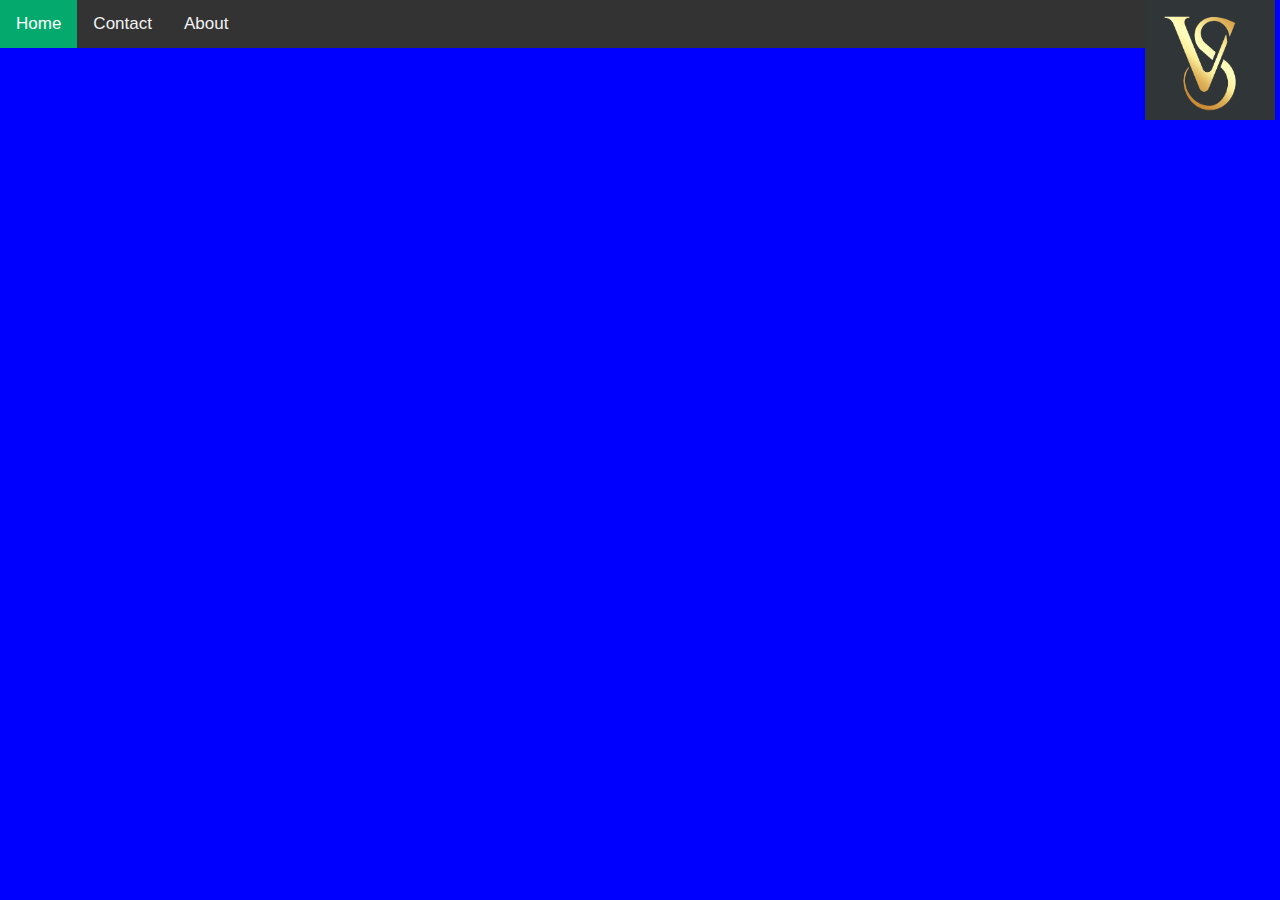
<file: about.html>
<!DOCTYPE html>
<html>
<body style="background-color:blue;">
<img style='height: 120px; width:130px; margin-right:5px;float:right' src='logo vs.png'/>
</body>
<head>
<meta name="viewport" content="width=device-width, initial-scale=1">
<style>
body {
  margin: 0;
  font-family: Arial, Helvetica, sans-serif;
}

.topnav {
  overflow: hidden;
  background-color: #333;
}

.topnav a {
  float: left;
  color: #f2f2f2;
  text-align: center;
  padding: 14px 16px;
  text-decoration: none;
  font-size: 17px;
}

.topnav a:hover {
  background-color: #ddd;
  color: black;
}

.topnav a.active {
  background-color: #04AA6D;
  color: white;
}
</style>
</head>
<body>

<div class="topnav">
  <a class="active" href="index.html">Home</a>
  <a href="contact.html">Contact</a>
  <a href="about.html">About</a>
</div>

<div style="padding-left:16px">
  </div>

</body>
</html>
</file>
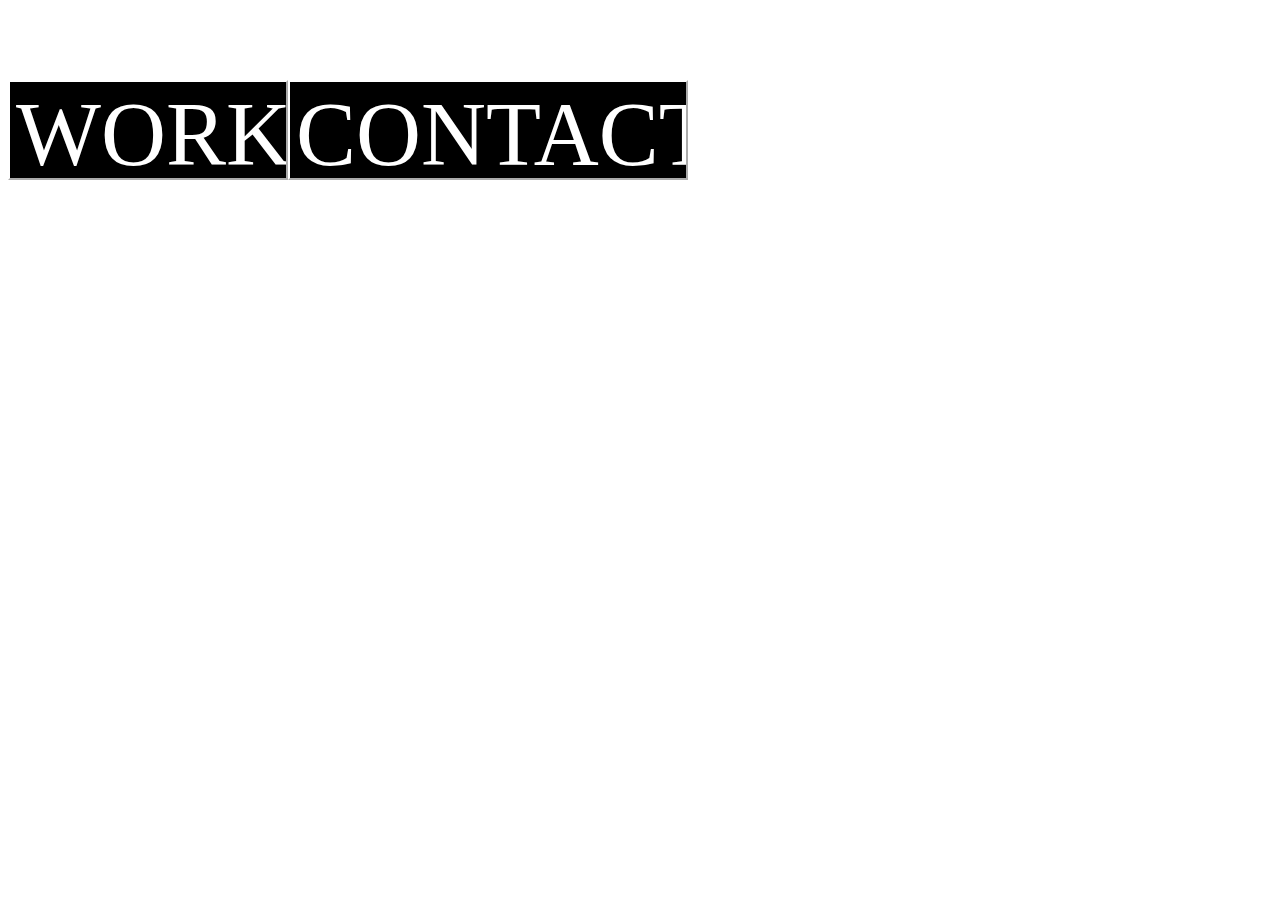
<file: contact.html>
<!DOCTYPE html>
<html>
<body style="background-color:white;">
</body>
</html>
<html>
<body>
</br>
</br>
</br>
</br>
<form action="index.html">
<input type="submit"style"height:25px: width:260px" value="WORK"style="width:280px;height:100px;font-size:90px;border-color:white;font-family:Geometr415 Blk BT;background-color:black;color:white;font-style:bold;float:left"/>
</form>
<form action="contact.html">
<input type="submit"style"height:25px: width:325px" value="CONTACT"style="width:400px;height:100px;font-size:90px;border-color:white;font-family:Geometr415 Blk BT;background-color:black;color:white;font-style:bold;float:left"/>
</form>
</body>
</html>
</file>
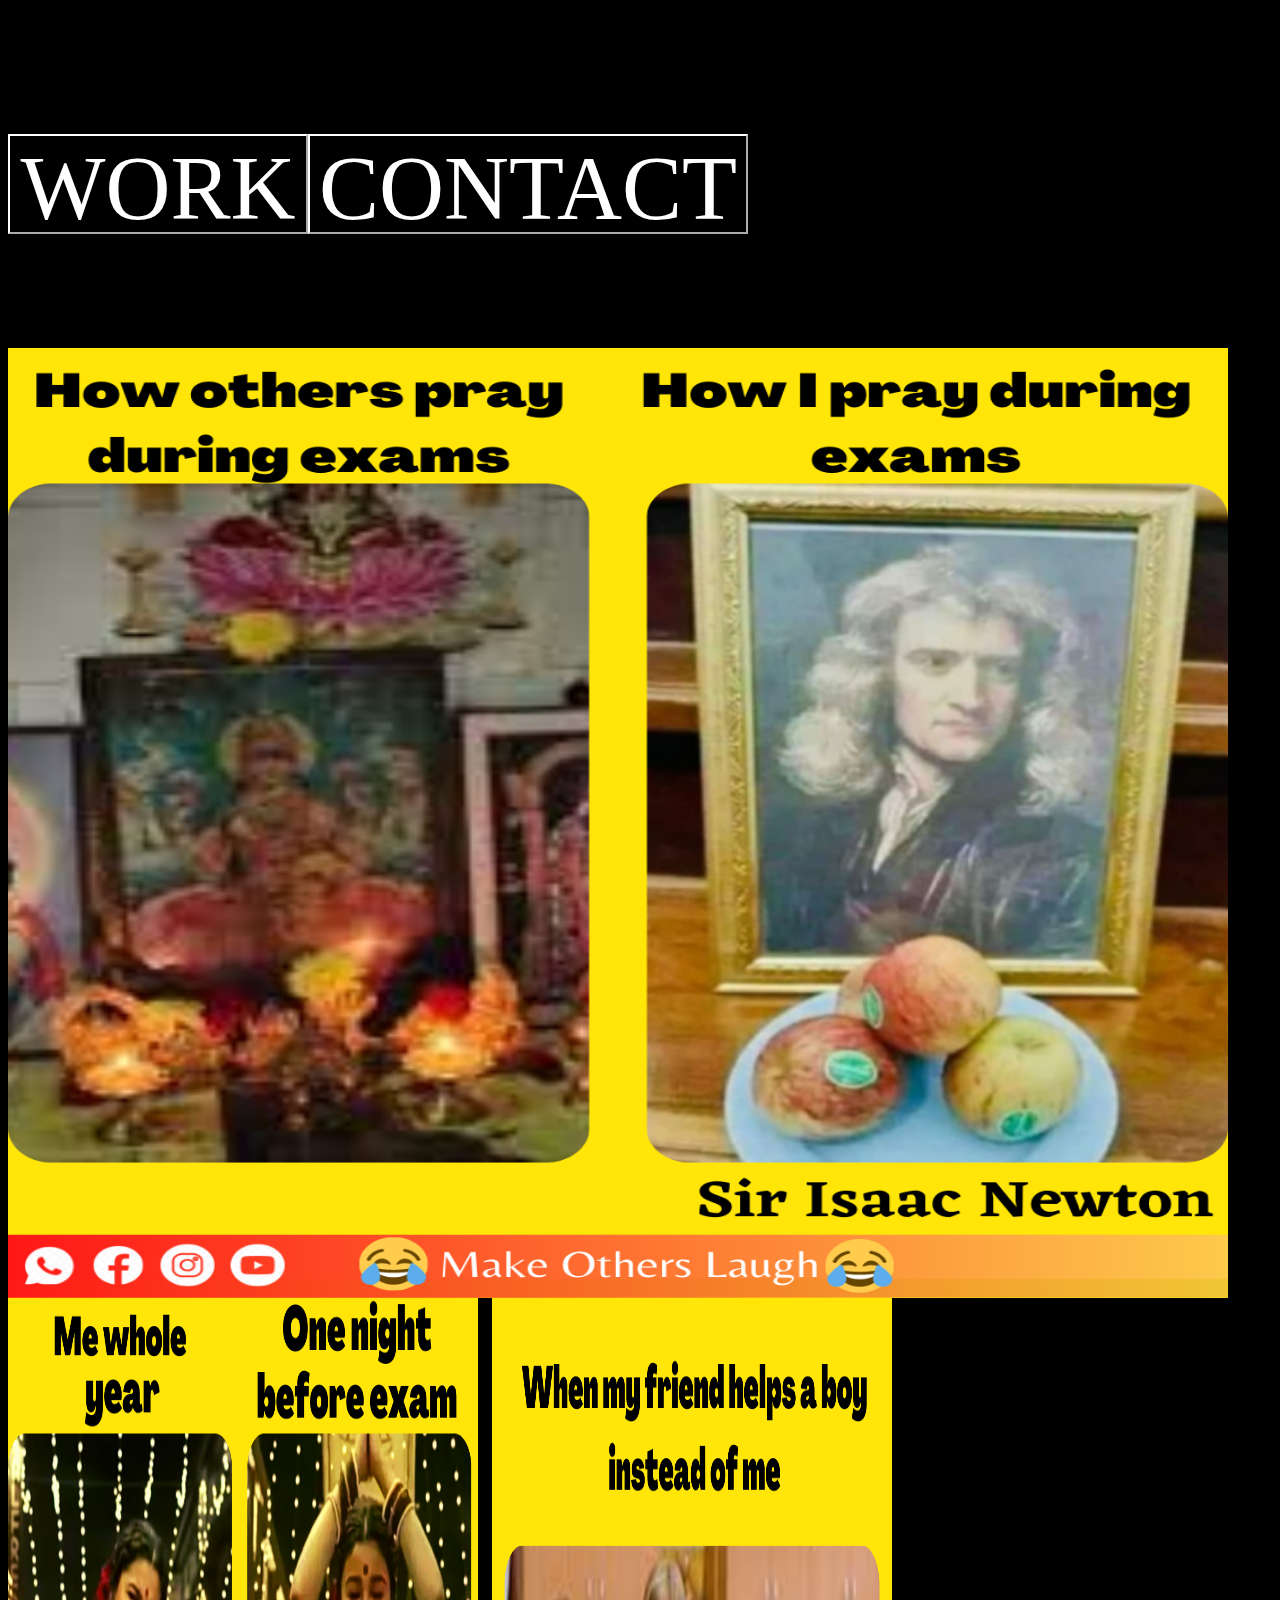
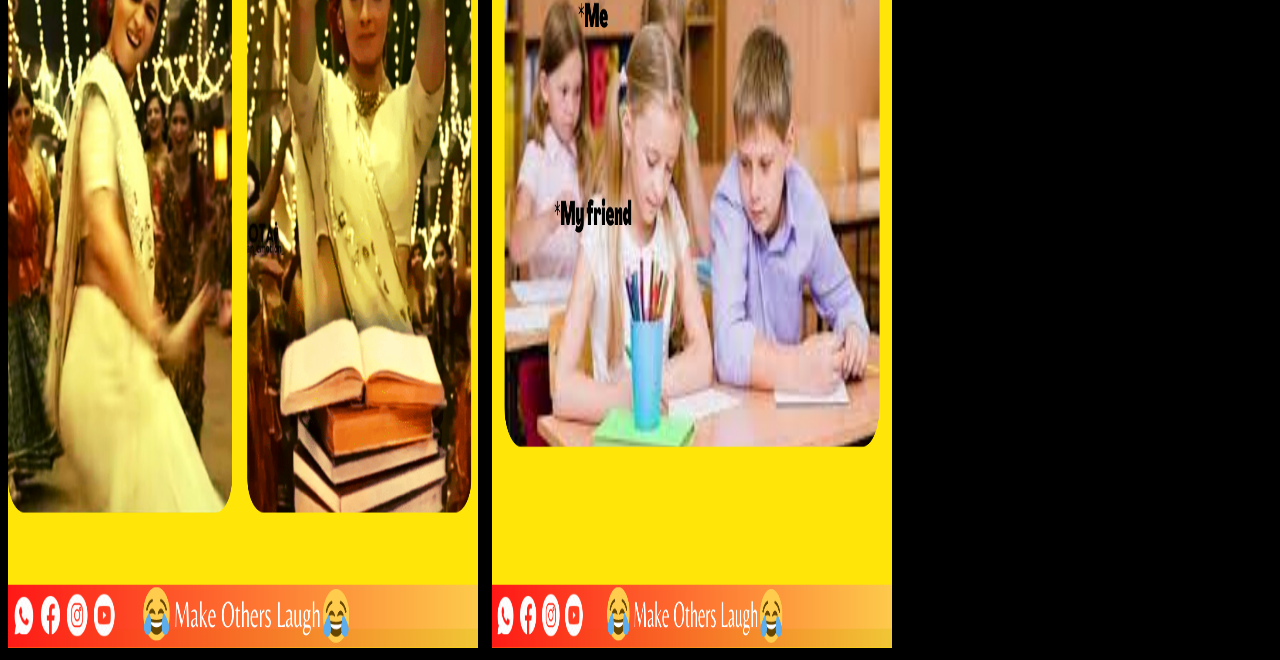
<file: memes.html>
<html>
<body style="background-color:black;">
</body>
</html>
<html>
<body>
</form>
</html>
</html>
<html>
<body>
</br>
</br>
</br>
</br>
</br>
</br>
</br>
<form action="index.html">
<input type="submit" value="WORK"style="width:300px;height:100px;font-size:90px;border-color:white;font-family:Geometr415 Blk BT;background-color:black;color:white;font-style:bold;float:left"/>
<form action="contact.html">
<input type="submit" value="CONTACT"style="width:440px;height:100px;font-size:90px;border-color:white;font-family:Geometr415 Blk BT;background-color:black;color:white;font-style:bold;float:left"/>
</form>
</body>
</form>
</html>
<html>
<head>
</br>
</br>
</br>
</br>
</br>
</br>
</br>
</br>
</br>
</br>
</br>
<img style='height:950px; width:1220px; margin-right: 10px;' src='science.png'/>
</br>
</head>
</body
<html>
<body>
<img style='height:950px; width:470px; margin-right:10px;'src='9.2.png'/>
<img style='height:950px; width:400px; margin-right:10px;'src='11.2.png'/>
</body>
</html>
</file>
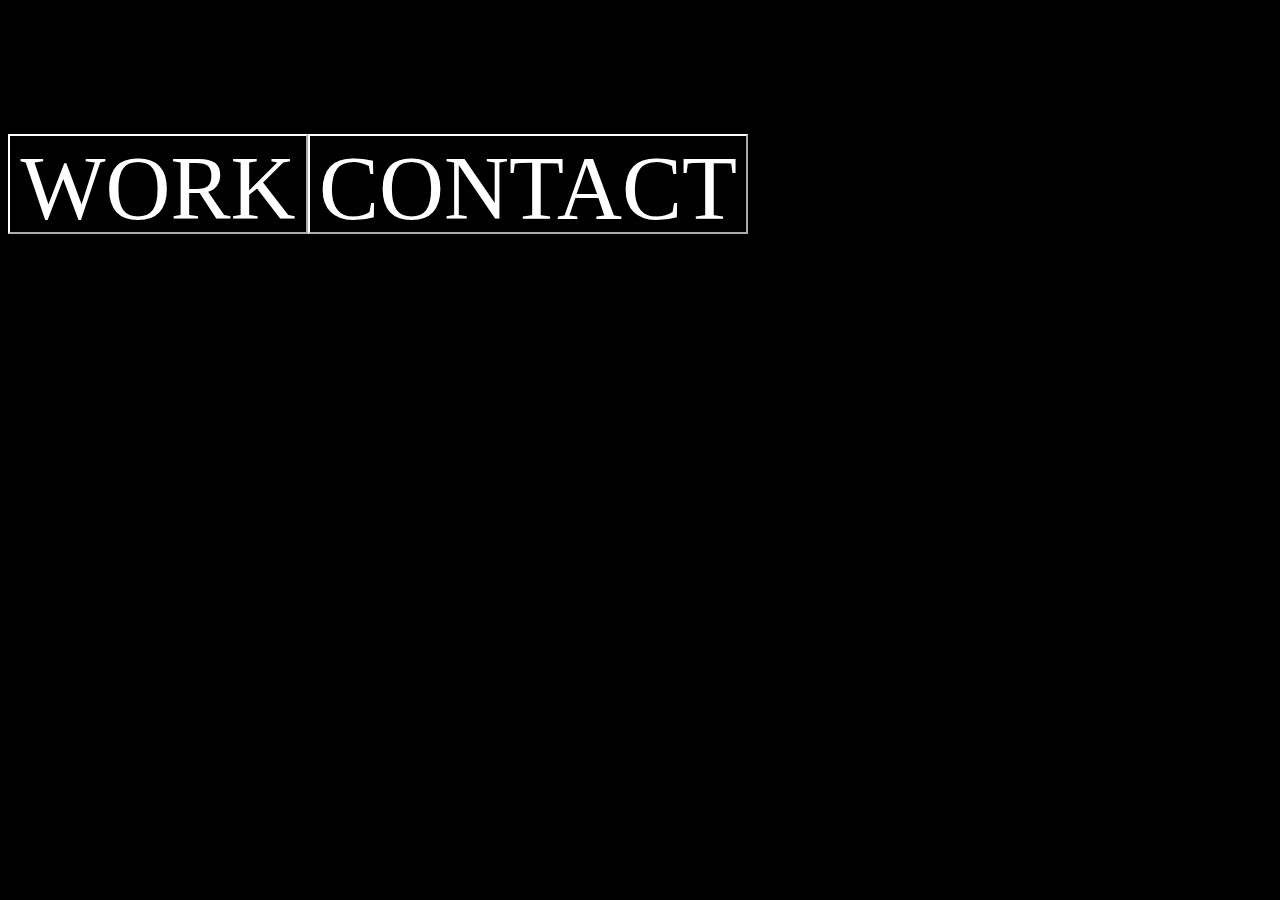
<file: youtube.html>
<!DOCTYPE html>
<html>
<body style="background-color:black;">
</body>
</html
<html>
<body>
</br>
</br>
</br>
</br>
</br>
</br>
</br>
<form action="index.html">
<input type="submit" value="WORK"style="width:300px;height:100px;font-size:90px;border-color:white;font-family:Geometr415 Blk BT;background-color:black;color:white;font-style:bold;float:left"/>
</form>
<form action="contact.html">
<input type="submit" value="CONTACT"style="width:440px;height:100px;font-size:90px;border-color:white;font-family:Geometr415 Blk BT;background-color:black;color:white;font-style:bold;float:left"/>
</form>
</body>
</form>
</html>
</file>
